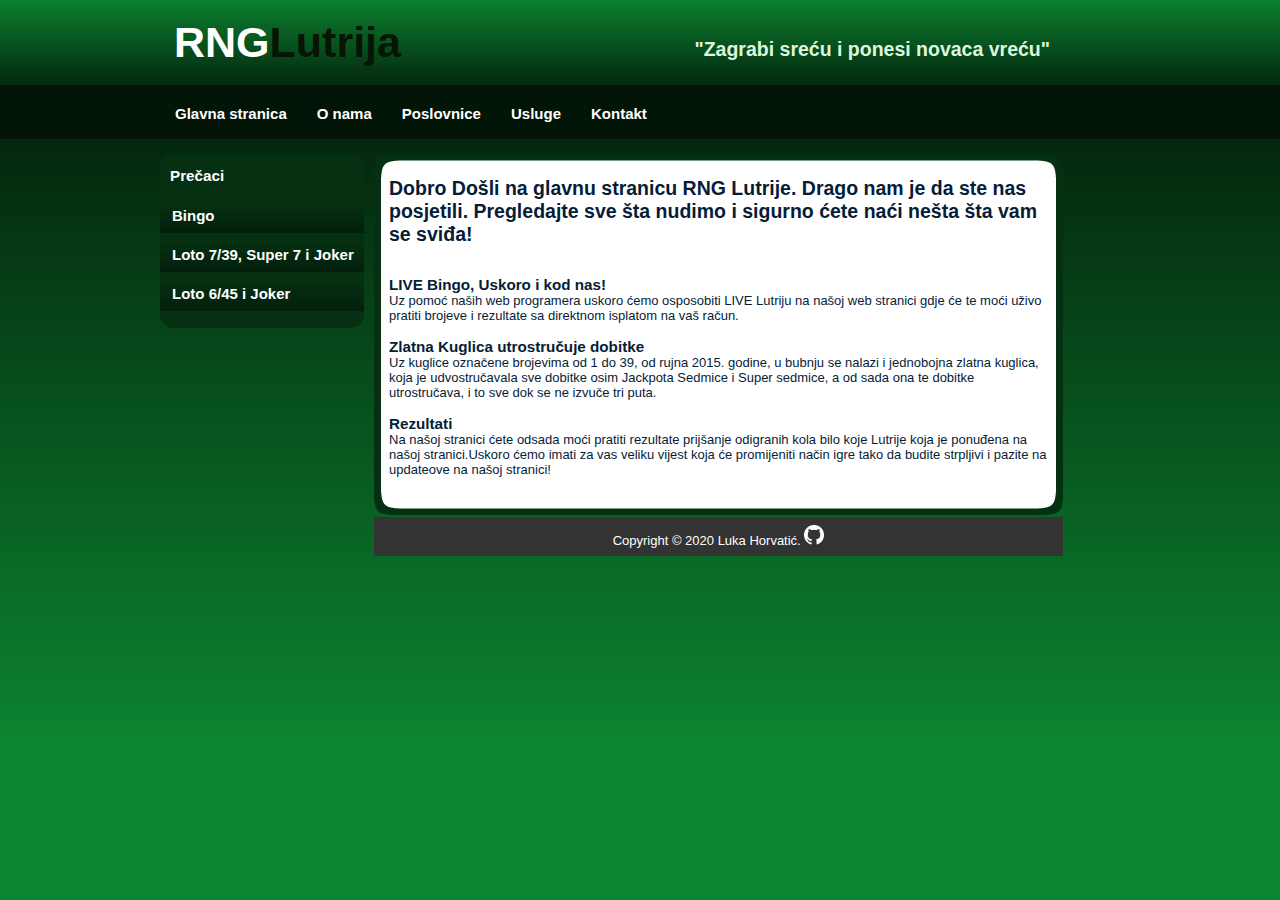
<file: Lut/index.html>
﻿
<html>
<head>
<meta http-equiv="Content-Type" content="text/html; charset=utf-8" />
<link rel="stylesheet" type="text/css" href="style.css" />
<title>RNG Lutrija</title>
</head>

<body>
<div id="container">
		<div id="header">
        	<h1>RNG<span class="off">Lutrija</span></h1>
            <h2>"Zagrabi sreću i ponesi novaca vreću"</h2>
        </div>   
        
        <div id="menu">
            <ul>
                <li class="menuitem"><a href="index.html">Glavna stranica</a></li>
                <li class="menuitem"><a href="O_nama.html">O nama</a></li>
                <li class="menuitem"><a href="Poslovnice.html">Poslovnice</a></li>
                <li class="menuitem"><a href="Usluge.html">Usluge</a></li>
                <li class="menuitem"><a href="kontakt.html">Kontakt</a></li>
            </ul>
        </div>
        
        <div id="leftmenu">

        <div id="leftmenu_top"></div>

				<div id="leftmenu_main">    
                
                <h3>Prečaci</h3>
                        
                <ul>
                    <li><a href="Bingo.html">Bingo</a></li>
                    <li><a href="Loto739.html">Loto 7/39, Super 7 i Joker</a></li>
                    <li><a href="Loto645.html">Loto 6/45 i Joker</a></li>
                </ul>
</div>
                
                
              <div id="leftmenu_bottom"></div>
        </div>
        
        
        
        
		<div id="content">
        
        
        <div id="content_top"></div>
        <div id="content_main">
        	<h2>Dobro Došli na glavnu stranicu RNG Lutrije. Drago nam je da ste nas posjetili. Pregledajte sve šta nudimo i sigurno ćete naći nešta šta vam se sviđa!</h2>
        	<p>&nbsp;</p>
           	<p>&nbsp;</p>
       	  <h3>LIVE Bingo, Uskoro i kod nas!</h3>
       	  <p> Uz pomoć naših web programera uskoro ćemo osposobiti LIVE Lutriju na našoj web stranici gdje će te moći uživo pratiti brojeve i rezultate sa direktnom isplatom na vaš račun.</p>
        	<p>&nbsp;</p>
<h3>Zlatna Kuglica utrostručuje dobitke</h3>
        	<p>Uz kuglice označene brojevima od 1 do 39, od rujna 2015. godine, u bubnju se nalazi i jednobojna zlatna kuglica, koja je udvostručavala sve dobitke osim Jackpota Sedmice i Super sedmice, a od sada ona te dobitke utrostručava, i to sve dok se ne izvuče tri puta.</p>
       	  <p>&nbsp;</p>
        	<h3>Rezultati</h3>
            <p> Na našoj stranici ćete odsada moći pratiti rezultate prijšanje odigranih kola bilo koje Lutrije koja je ponuđena na našoj stranici.Uskoro ćemo imati za vas veliku vijest koja će promijeniti način igre tako da budite strpljivi i pazite na updateove na našoj stranici!</p>
          <p></p>
<p>&nbsp;</p>
        </div>
        <div id="content_bottom"></div>
            
        <footer>
            <p>Copyright &copy; 2020 Luka Horvatić. <a href="https://github.com/"><img src="images/git.png" title="Github" alt="Github"></a></p>
        </footer>
      </div>
   </div>
</body>
</html>
</file>
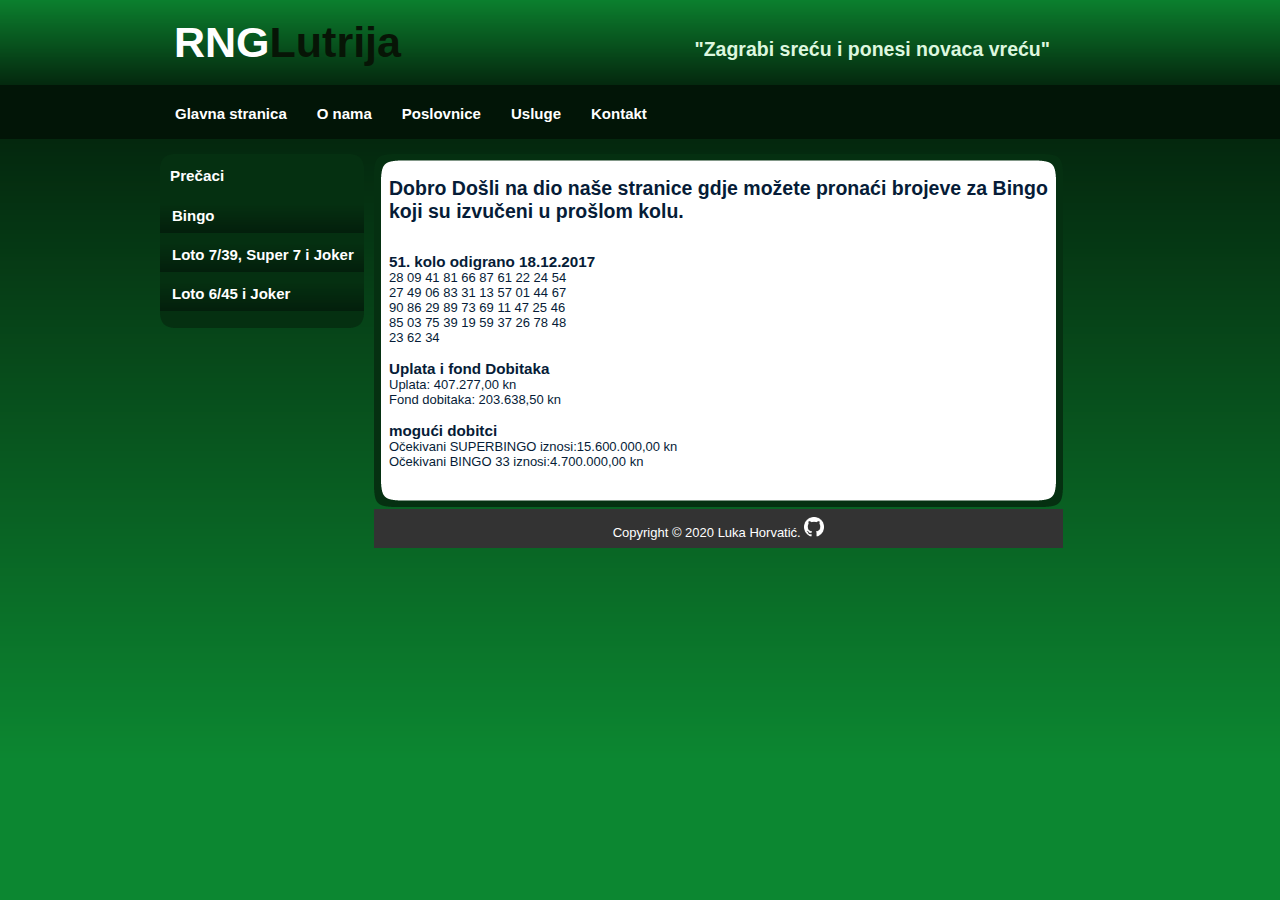
<file: Lut/Bingo.html>
﻿<html>
<head>
<meta http-equiv="Content-Type" content="text/html; charset=utf-8" />
<link rel="stylesheet" type="text/css" href="style.css" />
<title>RNG Lutrija</title>
</head>

<body>
<div id="container">
		<div id="header">
        	<h1>RNG<span class="off">Lutrija</span></h1>
            <h2>"Zagrabi sreću i ponesi novaca vreću"</h2>
        </div>   
        
        <div id="menu">
            <ul>
                <li class="menuitem"><a href="index.html">Glavna stranica</a></li>
                <li class="menuitem"><a href="O_nama.html">O nama</a></li>
                <li class="menuitem"><a href="Poslovnice.html">Poslovnice</a></li>
                <li class="menuitem"><a href="Usluge.html">Usluge</a></li>
                <li class="menuitem"><a href="kontakt.html">Kontakt</a></li>
            </ul>
        </div>
        
        <div id="leftmenu">

        <div id="leftmenu_top"></div>

				<div id="leftmenu_main">    
                
                <h3>Prečaci</h3>
                        
                <ul>
                    <li><a href="Bingo.html">Bingo</a></li>
                    <li><a href="Loto739.html">Loto 7/39, Super 7 i Joker</a></li>
                    <li><a href="Loto645.html">Loto 6/45 i Joker</a></li>
                </ul>
</div>
                
                
              <div id="leftmenu_bottom"></div>
        </div>
        
        
        
        
		<div id="content">
        
        
        <div id="content_top"></div>
        <div id="content_main">
        	<h2>Dobro Došli na dio naše stranice gdje možete pronaći brojeve za Bingo koji su izvučeni u prošlom kolu.</h2>
        	<p>&nbsp;</p>
           	<p>&nbsp;</p>
       	  <h3>51. kolo odigrano 18.12.2017</h3>
       	  <p> 28	09	41	81	66	87	61	22	24	54<br/>
              27	49	06	83	31	13	57	01	44	67<br/>
              90	86	29	89	73	69	11	47	25	46<br/>
              85	03	75	39	19	59	37	26	78	48<br/>
              23	62	34							</p>
        	<p>&nbsp;</p>
<h3>Uplata i fond Dobitaka</h3>
        	<p> Uplata: 407.277,00 kn <br/>Fond dobitaka: 203.638,50 kn</p>
       	  <p>&nbsp;</p>
        	<h3>mogući dobitci</h3>
            <p>Očekivani SUPERBINGO iznosi:15.600.000,00 kn<br/>Očekivani BINGO 33 iznosi:4.700.000,00 kn</p>
          <p></p>
<p>&nbsp;</p>
        </div>
        <div id="content_bottom"></div>
            
        <footer>
            <p>Copyright &copy; 2020 Luka Horvatić. <a href="https://github.com/"><img src="images/git.png" title="Github" alt="Github"></a></p>
        </footer>
      </div>
   </div>
</body>
</html>
</file>
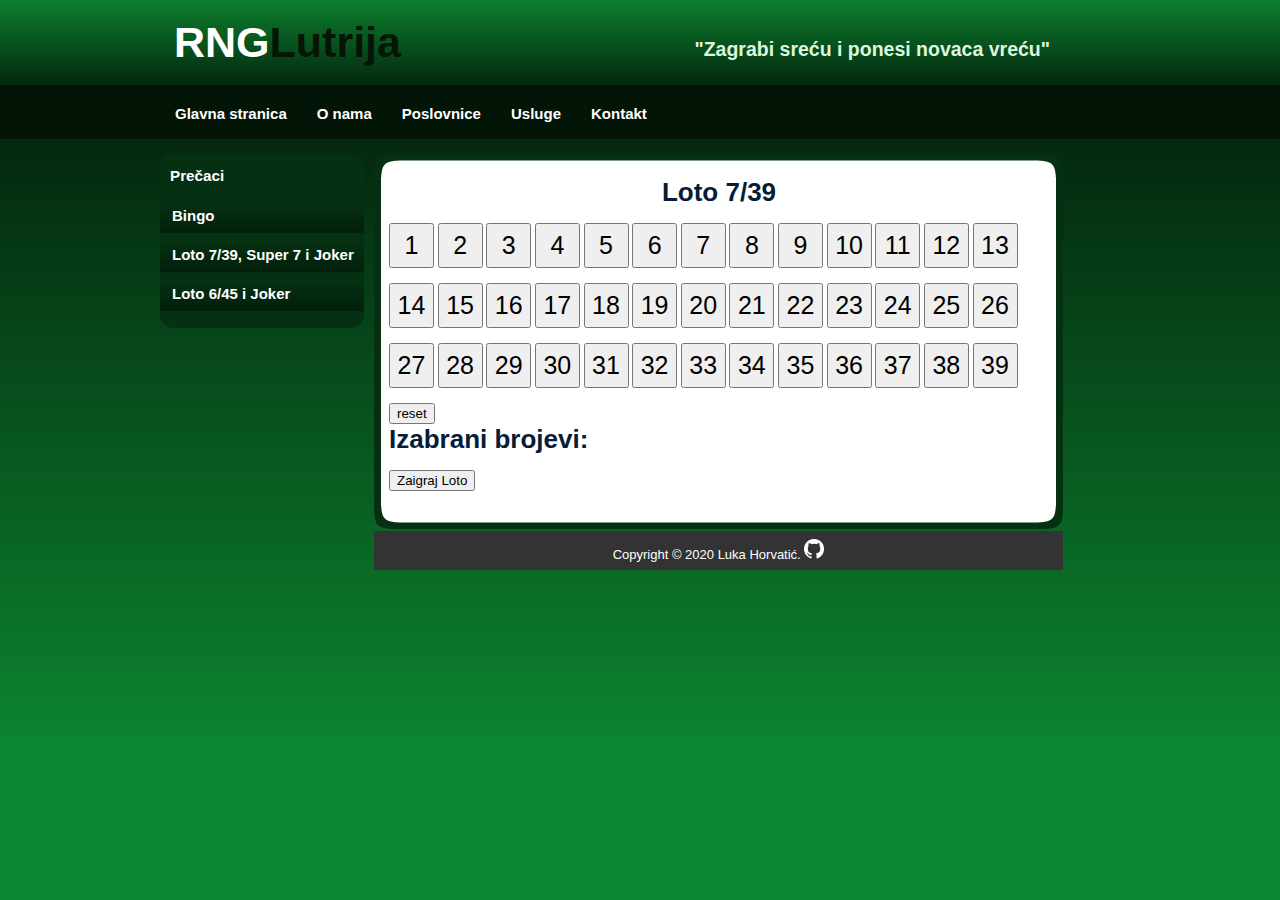
<file: Lut/IgrajLoto739.html>
﻿
<html>
<head>
<meta http-equiv="Content-Type" content="text/html; charset=utf-8" />
<link rel="stylesheet" type="text/css" href="style.css" />
<title>RNG Lutrija</title>

<script>
	var izabranoBrojeva=0;
	var brojevi = [];
	var dobitniBrojevi = [];
	var blokiraniGumbi = [];
	var zgoditak = 0;
	
	function izaberiBroj(num){
		
		
		if(izabranoBrojeva < 7){
			izabranoBrojeva++;
			document.getElementById("biraniBrojevi").innerHTML += " "+num;
			brojevi[izabranoBrojeva-1] = num;
			var btn = document.getElementById(num);
			brojevi[izabranoBrojeva-1] = num;
			blokiraniGumbi[izabranoBrojeva-1] = btn;
			btn.setAttribute("disabled", "true");
			
		}
		else{
		
			alert("Već je izabrano 7 brojeva!");
		}
		
	}
	
	function resetiraj(){
	
		document.getElementById("biraniBrojevi").innerHTML = "";
		document.getElementById("dobitni").innerHTML = "";
		document.getElementById("dobitniBrojevi").innerHTML = "";
		document.getElementById("pogođeni").innerHTML = "";
		document.getElementById("pogođeniBrojevi").innerHTML = "";
		document.getElementById("zgod").innerHTML = "";
		document.getElementById("zgoditak").innerHTML = "";
		for(var i = 0; i < 7; i++){
			blokiraniGumbi[i].removeAttribute("disabled");
		}
		izabranoBrojeva = 0;
		brojevi = [];
		dobitniBrojevi = [];
		zgoditak = 0;
		
	}
	
	function play(){
		if (dobitniBrojevi === undefined || dobitniBrojevi.length == 0){
			if(izabranoBrojeva == 7){
				document.getElementById("dobitni").innerHTML="Dobitni brojevi:";
				for(var i = 0; i < 7; i++){
				
					var x = Math.floor((Math.random() * 39) + 1);
					for(var j = 0; j < dobitniBrojevi.length; j++){
						if(x == j)
							var x = Math.floor((Math.random() * 39) + 1);
					}
					dobitniBrojevi[i] = x;
				
					document.getElementById("dobitniBrojevi").innerHTML += x + " ";
				}
			
				document.getElementById("pogođeniBrojevi").innerHTML = "Pogođeni brojevi:";
			
				for(var i = 0; i < 7; i++){
				
					for(var j = 0; j < 7; j++){
					
						if(brojevi[i] == dobitniBrojevi[j]){
							document.getElementById("pogođeni").innerHTML += " " + brojevi[i];
							zgoditak++;
						}
					}
				}
				
				document.getElementById("zgod").innerHTML = "Zgoditak:";
				document.getElementById("zgoditak").innerHTML = zgoditak+"/7";				
			
			}
			else{
			
				alert("Niste izabrali 7 brojeva!");
			}
		}
		else{
			
			alert("Resetiraj prvo!");
		}
	}

</script>

</head>

<body>
<div id="container">
		<div id="header">
        	<h1>RNG<span class="off">Lutrija</span></h1>
            <h2>"Zagrabi sreću i ponesi novaca vreću"</h2>
        </div>   
        
        <div id="menu">
			<ul>
				<li class="menuitem"><a href="index.html">Glavna stranica</a></li>
				<li class="menuitem"><a href="O_nama.html">O nama</a></li>
				<li class="menuitem"><a href="Poslovnice.html">Poslovnice</a></li>
				<li class="menuitem"><a href="Usluge.html">Usluge</a></li>
				<li class="menuitem"><a href="kontakt.html">Kontakt</a></li>
			</ul>
        </div>
        
        <div id="leftmenu">

        <div id="leftmenu_top"></div>

				<div id="leftmenu_main">    
                
                <h3>Prečaci</h3>
                        
                <ul>
                    <li><a href="Bingo.html">Bingo</a></li>
                    <li><a href="Loto739.html">Loto 7/39, Super 7 i Joker</a></li>
                    <li><a href="Loto645.html">Loto 6/45 i Joker</a></li>
                </ul>
</div>
                
                
              <div id="leftmenu_bottom"></div>
        </div>
        
        
        
        
		<div id="content">
        
        
        <div id="content_top"></div>
        <div id="content_main">
        	
			<h1 style="text-align:center;"> Loto 7/39 </h1>
			<br/>
			<script>
	
				for(var i = 1; i <= 39; i++){
					var btn = document.createElement("BUTTON");
					btn.setAttribute("class", "num");
					btn.setAttribute("id", ""+i)
					btn.setAttribute("onclick", "izaberiBroj(this.id)")
					var t = document.createTextNode(""+i);
					btn.appendChild(t);
					document.getElementById("content_main").appendChild(btn);
					document.getElementById("content_main").innerHTML += "\t";
					if(i==13 || i==26){
						document.getElementById("content_main").innerHTML += "<br/><br/>";
					}
				}
		

			</script>
			<br/>
			<br/>
			<button id="reset" onclick="resetiraj()">reset</button>
			<br/>
			<h1>Izabrani brojevi:</h1>
			<h2 style="text-align:center;font-Weight:bold;" id="biraniBrojevi"></h2>
			<br/>
			<button id="play" onclick="play()">Zaigraj Loto</button>
			<br/>
			<h1 id="dobitni"></h1>
			<h2 style="text-align:center;font-Weight:bold;" id="dobitniBrojevi"></h2>
			<br/>
			<h1 id="pogođeniBrojevi"></h1>
			<h2 style="text-align:center;font-Weight:bold;" id="pogođeni"></h2>
			<h1 id="zgod"></h1>
			<h2 style="text-align:center;font-Weight:bold;" id="zgoditak"></h2>
        </div>
        <div id="content_bottom"></div>
            
        <footer>
            <p>Copyright &copy; 2020 Luka Horvatić. <a href="https://github.com/"><img src="images/git.png" title="Github" alt="Github"></a></p>
        </footer>
      </div>
   </div>
</body>
</html>
</file>
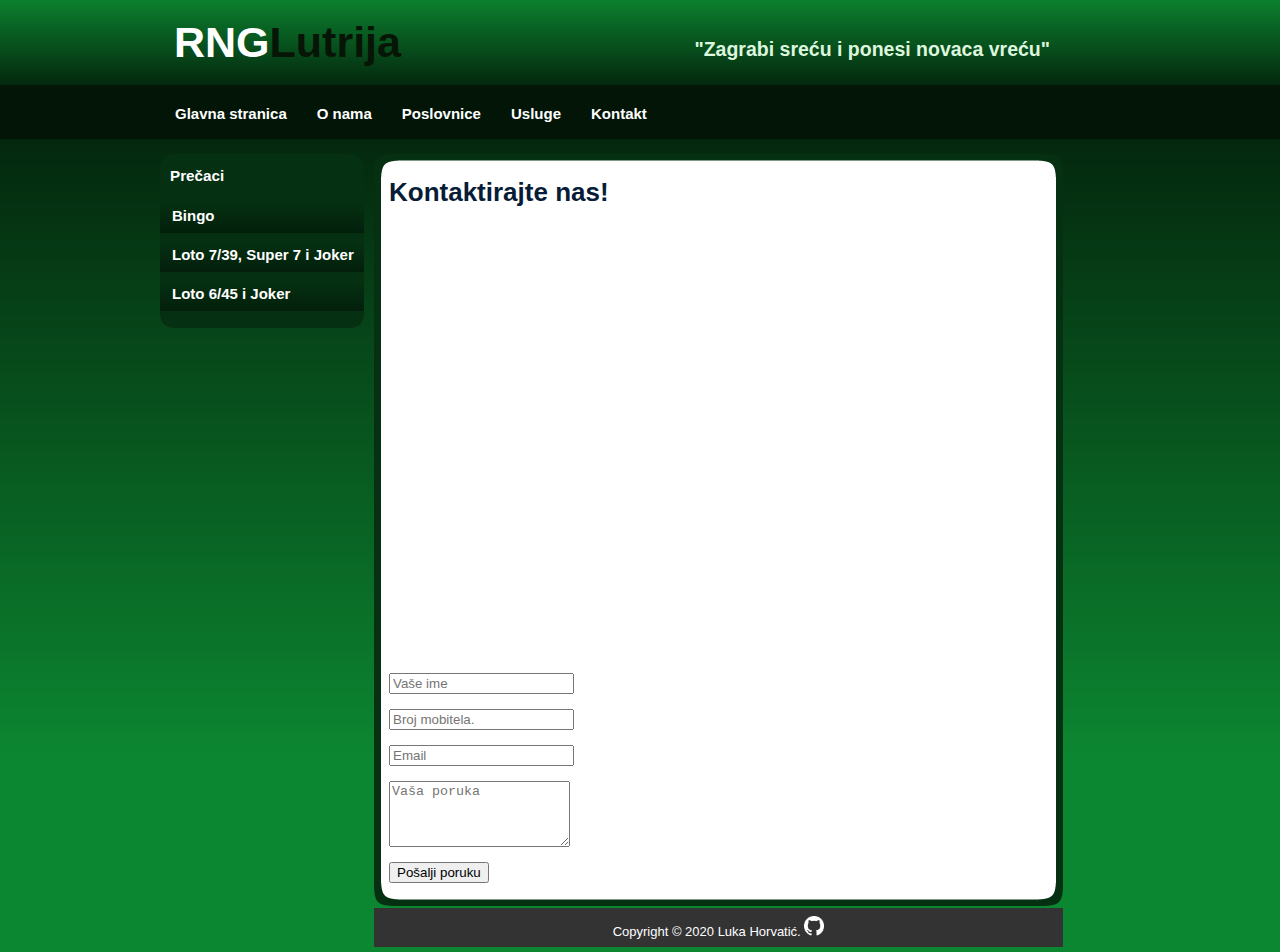
<file: Lut/kontakt.html>
﻿<html>
<head>
    <meta http-equiv="Content-Type" content="text/html; charset=utf-8" />
    <link rel="stylesheet" type="text/css" href="style.css" />
    <title>RNG Lutrija</title>
</head>

<body>
    <div id="container">
        <div id="header">
            <h1>RNG<span class="off">Lutrija</span></h1>
            <h2>"Zagrabi sreću i ponesi novaca vreću"</h2>
        </div>

        <div id="menu">
            <ul>
                <li class="menuitem"><a href="index.html">Glavna stranica</a></li>
                <li class="menuitem"><a href="O_nama.html">O nama</a></li>
                <li class="menuitem"><a href="Poslovnice.html">Poslovnice</a></li>
                <li class="menuitem"><a href="Usluge.html">Usluge</a></li>
                <li class="menuitem"><a href="kontakt.html">Kontakt</a></li>
            </ul>
        </div>

        <div id="leftmenu">

            <div id="leftmenu_top"></div>

            <div id="leftmenu_main">

                <h3>Prečaci</h3>

                <ul>
                    <li><a href="Bingo.html">Bingo</a></li>
                    <li><a href="Loto739.html">Loto 7/39, Super 7 i Joker</a></li>
                    <li><a href="Loto645.html">Loto 6/45 i Joker</a></li>
                </ul>
            </div>


            <div id="leftmenu_bottom"></div>
        </div>




        <div id="content">


            <div id="content_top"></div>
            <div id="content_main">
                <h1>Kontaktirajte nas!</h1>
                <iframe src="https://www.google.com/maps/embed?pb=!1m18!1m12!1m3!1d178332.23763495052!2d16.026502069646796!3d45.702184815369186!2m3!1f0!2f0!3f0!3m2!1i1024!2i768!4f13.1!3m3!1m2!1s0x4765d5ecd226f881%3A0x7594794617cbc1e!2sHrvatska%20lutrija!5e0!3m2!1shr!2shr!4v1611148705440!5m2!1shr!2shr" width="600" height="450" frameborder="0" style="border:0;" allowfullscreen="" aria-hidden="false" tabindex="0"></iframe><br /><br />
                <div>
                    <input type="text" placeholder="Vaše ime" />
                </div><br />
                <div>
                    <input type="number" placeholder="Broj mobitela." />
                </div><br />
                <div>
                    <input type="email" placeholder="Email" />
                </div><br />
                <div>
                    <textarea class="form-control" rows="4" placeholder="Vaša poruka"></textarea>
                </div><br />
                <div>
                    <button type="submit">Pošalji poruku</button>
                </div>
            </div>
            <div id="content_bottom"></div>
            <footer>
                <p>Copyright &copy; 2020 Luka Horvatić. <a href="https://github.com/"><img src="images/git.png" title="Github" alt="Github"></a></p>
            </footer>
        </div>
    </div>
</body>
</html>
</file>
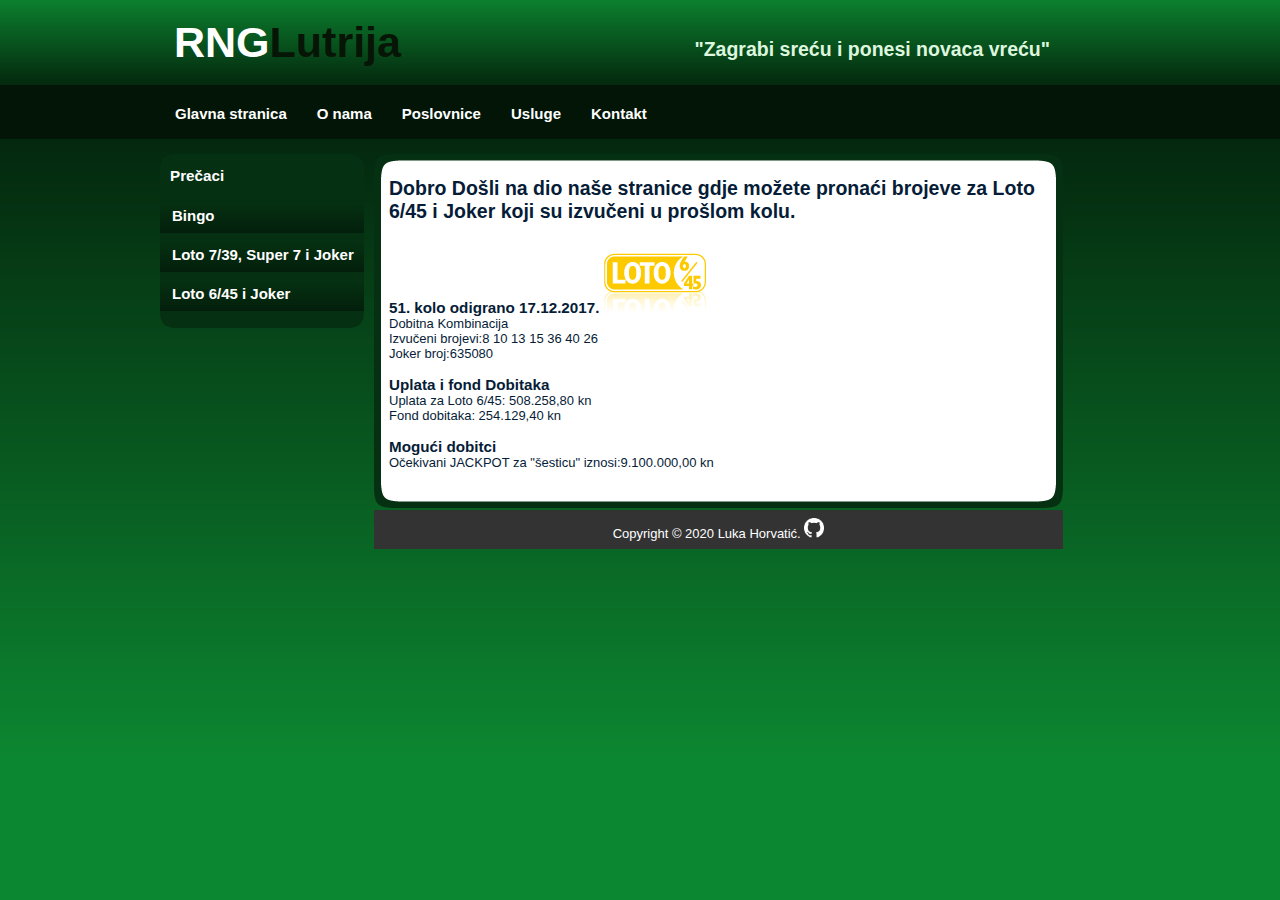
<file: Lut/Loto645.html>
﻿<html>
<head>
<meta http-equiv="Content-Type" content="text/html; charset=utf-8" />
<link rel="stylesheet" type="text/css" href="style.css" />
<title>RNG Lutrija</title>
</head>

<body>
<div id="container">
		<div id="header">
        	<h1>RNG<span class="off">Lutrija</span></h1>
            <h2>"Zagrabi sreću i ponesi novaca vreću"</h2>
        </div>   
        
        <div id="menu">
            <ul>
                <li class="menuitem"><a href="index.html">Glavna stranica</a></li>
                <li class="menuitem"><a href="O_nama.html">O nama</a></li>
                <li class="menuitem"><a href="Poslovnice.html">Poslovnice</a></li>
                <li class="menuitem"><a href="Usluge.html">Usluge</a></li>
                <li class="menuitem"><a href="kontakt.html">Kontakt</a></li>
            </ul>
        </div>
        
        <div id="leftmenu">

        <div id="leftmenu_top"></div>

				<div id="leftmenu_main">    
                
                <h3>Prečaci</h3>
                        
                <ul>
                    <li><a href="Bingo.html">Bingo</a></li>
                    <li><a href="Loto739.html">Loto 7/39, Super 7 i Joker</a></li>
                    <li><a href="Loto645.html">Loto 6/45 i Joker</a></li>
                </ul>
</div>
                
                
              <div id="leftmenu_bottom"></div>
        </div>
        
        
        
        
		<div id="content">
        
        
        <div id="content_top"></div>
        <div id="content_main">
        	<h2>Dobro Došli na dio naše stranice gdje možete pronaći brojeve za Loto 6/45 i Joker koji su izvučeni u prošlom kolu.</h2>
        	<p>&nbsp;</p>
           	<p>&nbsp;</p>
       	  <h3>51. kolo odigrano 17.12.2017. <a href="loto6.gif" target="_blank"><img src="loto6.gif" alt="645"></a></h3>
       	  <p>Dobitna Kombinacija<br/>
		     Izvučeni brojevi:8 10 13 15 36 40 26<br/>
			 Joker broj:635080</p>
        	<p>&nbsp;</p>
<h3>Uplata i fond Dobitaka</h3>
        	<p> Uplata za Loto 6/45: 508.258,80 kn<br/>Fond dobitaka: 254.129,40 kn</p>
       	  <p>&nbsp;</p>
        	<h3>Mogući dobitci</h3>
            <p>Očekivani JACKPOT za "šesticu" iznosi:9.100.000,00 kn</p>
          <p></p>
<p>&nbsp;</p>
        </div>
        <div id="content_bottom"></div>
            
        <footer>
            <p>Copyright &copy; 2020 Luka Horvatić. <a href="https://github.com/"><img src="images/git.png" title="Github" alt="Github"></a></p>
        </footer>
      </div>
   </div>
</body>
</html>
</file>
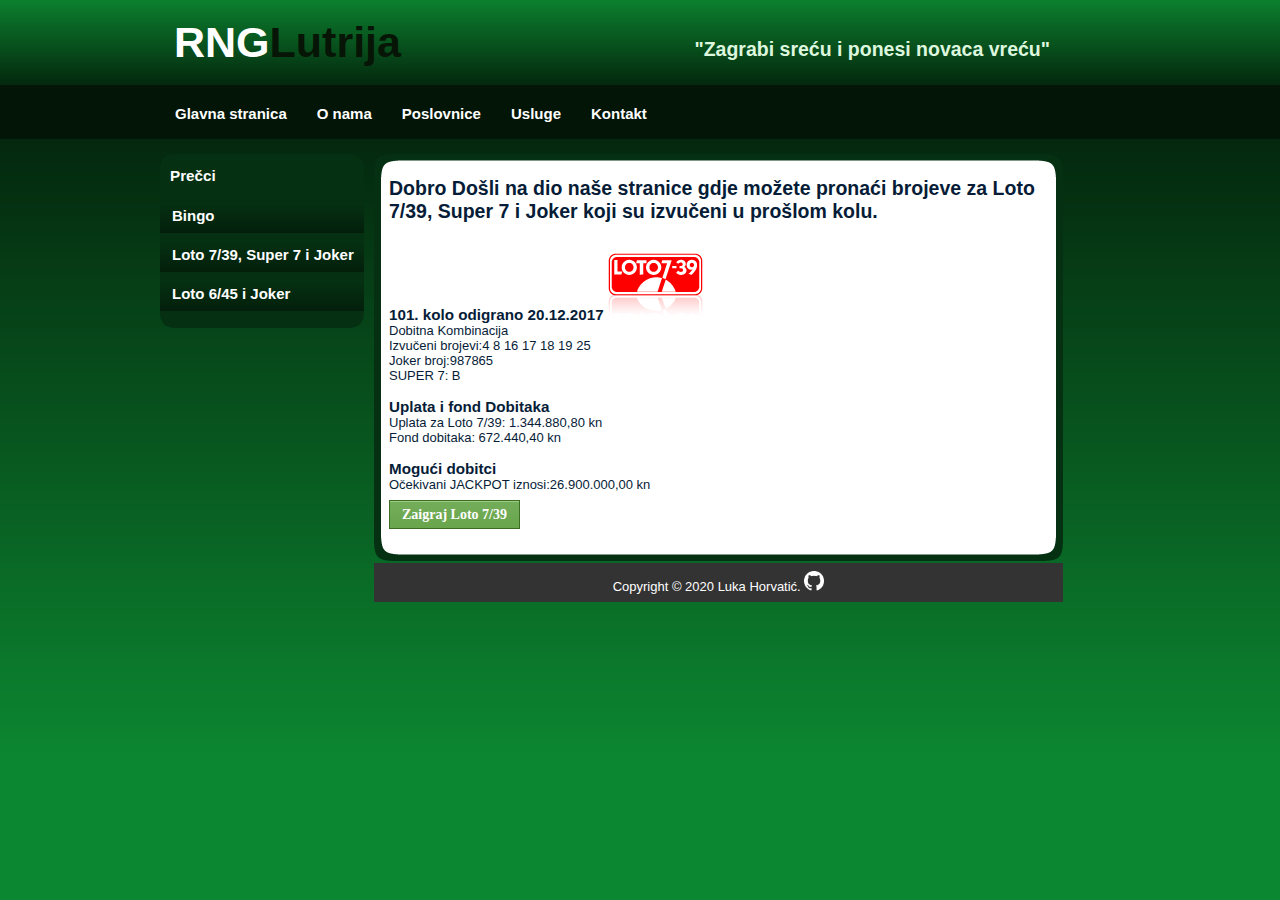
<file: Lut/Loto739.html>
﻿<html>
<head>
<meta http-equiv="Content-Type" content="text/html; charset=utf-8" />
<link rel="stylesheet" type="text/css" href="style.css" />
<title>RNG Lutrija</title>
</head>

<body>
<div id="container">
		<div id="header">
        	<h1>RNG<span class="off">Lutrija</span></h1>
            <h2>"Zagrabi sreću i ponesi novaca vreću"</h2>
        </div>   
        
        <div id="menu">
            <ul>
                <li class="menuitem"><a href="index.html">Glavna stranica</a></li>
                <li class="menuitem"><a href="O_nama.html">O nama</a></li>
                <li class="menuitem"><a href="Poslovnice.html">Poslovnice</a></li>
                <li class="menuitem"><a href="Usluge.html">Usluge</a></li>
                <li class="menuitem"><a href="kontakt.html">Kontakt</a></li>
            </ul>
        </div>
        
        <div id="leftmenu">

        <div id="leftmenu_top"></div>

				<div id="leftmenu_main">    
                
                <h3>Prečci</h3>
                        
                <ul>
                    <li><a href="Bingo.html">Bingo</a></li>
                    <li><a href="Loto739.html">Loto 7/39, Super 7 i Joker</a></li>
                    <li><a href="Loto645.html">Loto 6/45 i Joker</a></li>
                </ul>
</div>
                
                
              <div id="leftmenu_bottom"></div>
        </div>
        
        
        
        
        <div id="content">


            <div id="content_top"></div>
            <div id="content_main">
                <h2>Dobro Došli na dio naše stranice gdje možete pronaći brojeve za Loto 7/39, Super 7 i Joker koji su izvučeni u prošlom kolu.</h2>
                <p>&nbsp;</p>
                <p>&nbsp;</p>
                <h3>101. kolo odigrano 20.12.2017 <a href="loto7.gif" target="_blank"><img src="loto7.gif" alt="739"></a></h3>
                <p>
                    Dobitna Kombinacija<br />
                    Izvučeni brojevi:4 8 16 17 18 19 25<br />
                    Joker broj:987865<br />
                    SUPER 7: B
                </p>
                <p>&nbsp;</p>
                <h3>Uplata i fond Dobitaka</h3>
                <p> Uplata za Loto 7/39: 1.344.880,80 kn<br />Fond dobitaka: 672.440,40 kn</p>
                <p>&nbsp;</p>
                <h3>Mogući dobitci</h3>
                <p>Očekivani JACKPOT iznosi:26.900.000,00 kn</p>
                <br />
                <a href="IgrajLoto739.html" class="myButton">Zaigraj Loto 7/39</a>
                <p></p>
                <p>&nbsp;</p>
            </div>
            <div id="content_bottom"></div>

            <footer>
                <p>Copyright &copy; 2020 Luka Horvatić. <a href="https://github.com/"><img src="images/git.png" title="Github" alt="Github"></a></p>
            </footer>
        </div>
   </div>
</body>
</html>
</file>
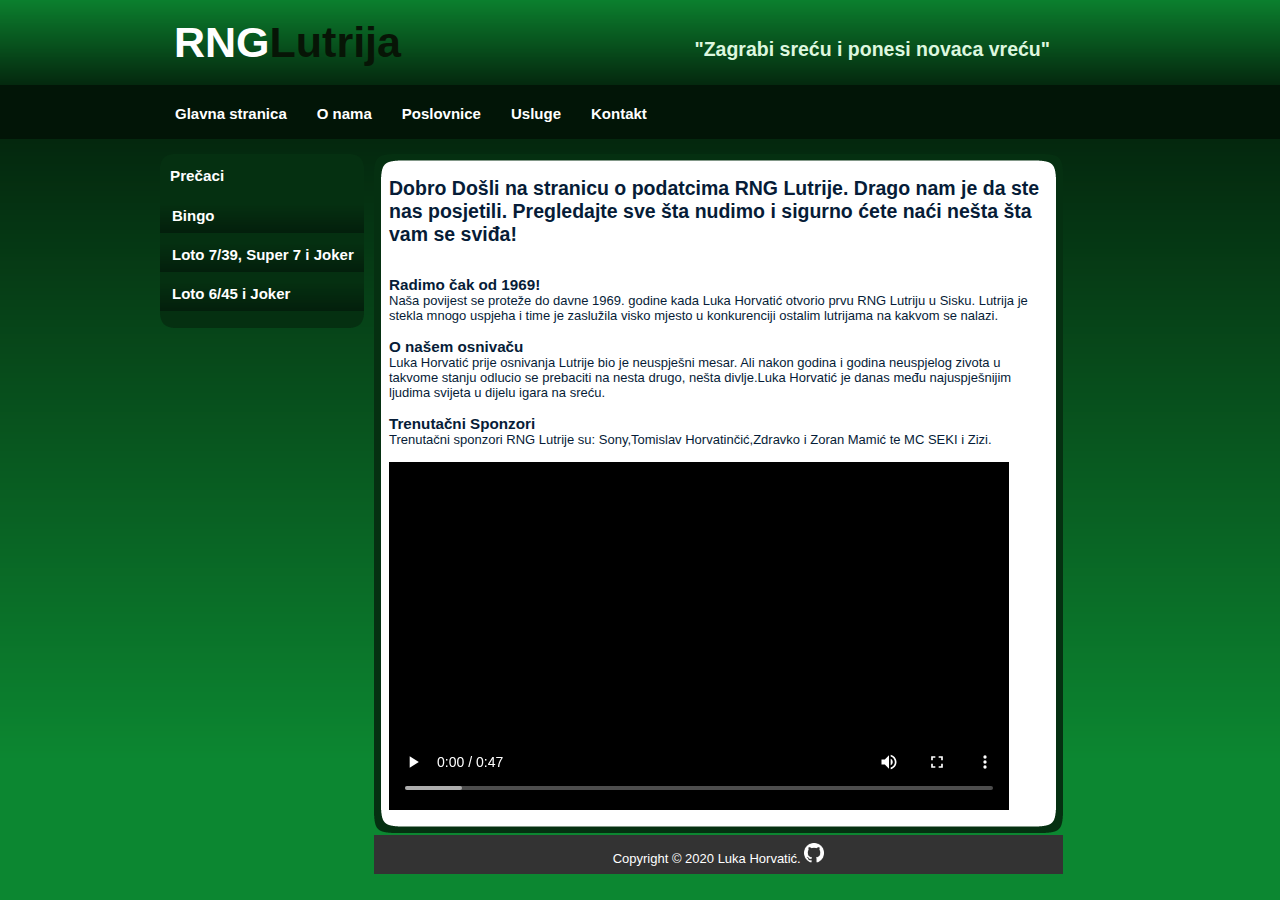
<file: Lut/O_nama.html>
﻿<html>
<head>
<meta http-equiv="Content-Type" content="text/html; charset=utf-8" />
<link rel="stylesheet" type="text/css" href="style.css" />
<title>RNG Lutrija</title>
</head>

<body>
<div id="container">
		<div id="header">
        	<h1>RNG<span class="off">Lutrija</span></h1>
            <h2>"Zagrabi sreću i ponesi novaca vreću"</h2>
        </div>   
        
        <div id="menu">
            <ul>
                <li class="menuitem"><a href="index.html">Glavna stranica</a></li>
                <li class="menuitem"><a href="O_nama.html">O nama</a></li>
                <li class="menuitem"><a href="Poslovnice.html">Poslovnice</a></li>
                <li class="menuitem"><a href="Usluge.html">Usluge</a></li>
                <li class="menuitem"><a href="kontakt.html">Kontakt</a></li>
            </ul>
        </div>
        
        <div id="leftmenu">

        <div id="leftmenu_top"></div>

				<div id="leftmenu_main">    
                
                <h3>Prečaci</h3>
                        
                <ul>
                    <li><a href="Bingo.html">Bingo</a></li>
                    <li><a href="Loto739.html">Loto 7/39, Super 7 i Joker</a></li>
                    <li><a href="Loto645.html">Loto 6/45 i Joker</a></li>
                </ul>
</div>
                
                
              <div id="leftmenu_bottom"></div>
        </div>
        
        
        
        
		<div id="content">
        
        
        <div id="content_top"></div>
        <div id="content_main">
        	<h2>Dobro Došli na stranicu o podatcima RNG Lutrije. Drago nam je da ste nas posjetili. Pregledajte sve šta nudimo i sigurno ćete naći nešta šta vam se sviđa!</h2>
        	<p>&nbsp;</p>
           	<p>&nbsp;</p>
       	  <h3>Radimo čak od 1969!</h3>
       	  <p> Naša povijest se proteže do davne 1969. godine kada Luka Horvatić otvorio prvu RNG Lutriju u Sisku. Lutrija je stekla mnogo uspjeha i time je zaslužila visko mjesto u konkurenciji ostalim lutrijama na kakvom se nalazi.</p>
        	<p>&nbsp;</p>
<h3>O našem osnivaču</h3>
        	<p>Luka Horvatić prije osnivanja Lutrije bio je neuspješni mesar. Ali nakon godina i godina neuspjelog zivota u takvome stanju odlucio se prebaciti na nesta drugo, nešta divlje.Luka Horvatić je danas među najuspješnijim ljudima svijeta u dijelu igara na sreću.</p>
       	  <p>&nbsp;</p>
        	<h3>Trenutačni Sponzori</h3>
            <p>Trenutačni sponzori RNG Lutrije su: Sony,Tomislav Horvatinčić,Zdravko i Zoran Mamić te MC SEKI i Zizi.</p>
          <p></p>
<p>&nbsp;</p>
            <video controls>
                <source src="video.mp4" type="video/mp4" />
            </video>
        </div>
        <div id="content_bottom"></div>
            
        <footer>
            <p>Copyright &copy; 2020 Luka Horvatić. <a href="https://github.com/"><img src="images/git.png" title="Github" alt="Github"></a></p>
        </footer>
      </div>
   </div>
</body>
</html>
</file>
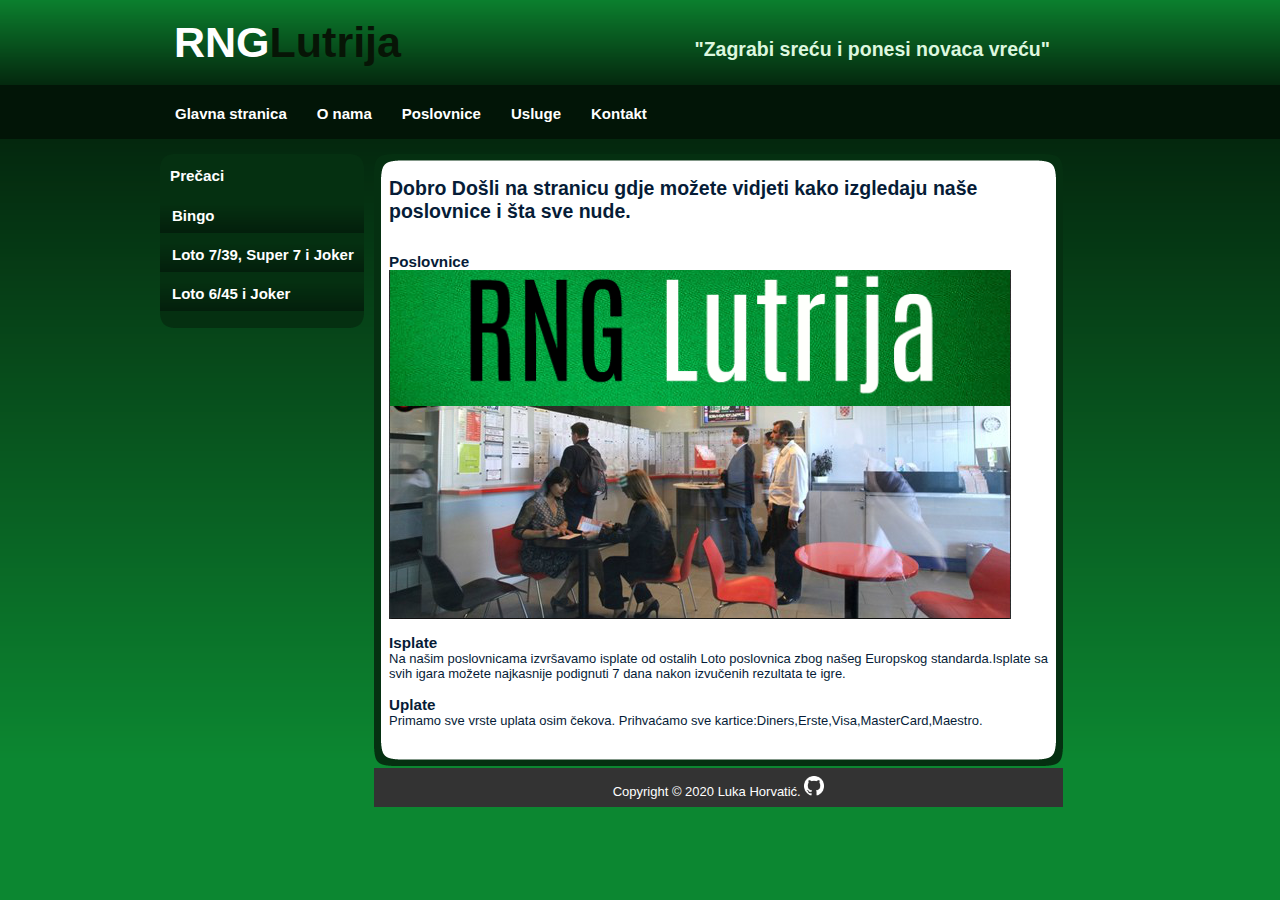
<file: Lut/Poslovnice.html>
﻿<html>
<head>
<meta http-equiv="Content-Type" content="text/html; charset=utf-8" />
<link rel="stylesheet" type="text/css" href="style.css" />
<title>RNG Lutrija</title>
</head>

<body>
<div id="container">
		<div id="header">
        	<h1>RNG<span class="off">Lutrija</span></h1>
            <h2>"Zagrabi sreću i ponesi novaca vreću"</h2>
        </div>   
        
        <div id="menu">
            <ul>
                <li class="menuitem"><a href="index.html">Glavna stranica</a></li>
                <li class="menuitem"><a href="O_nama.html">O nama</a></li>
                <li class="menuitem"><a href="Poslovnice.html">Poslovnice</a></li>
                <li class="menuitem"><a href="Usluge.html">Usluge</a></li>
                <li class="menuitem"><a href="kontakt.html">Kontakt</a></li>
            </ul>
        </div>
        
        <div id="leftmenu">

        <div id="leftmenu_top"></div>

				<div id="leftmenu_main">    
                
                <h3>Prečaci</h3>
                        
                <ul>
                    <li><a href="Bingo.html">Bingo</a></li>
                    <li><a href="Loto739.html">Loto 7/39, Super 7 i Joker</a></li>
                    <li><a href="Loto645.html">Loto 6/45 i Joker</a></li>
                </ul>
</div>
                
                
              <div id="leftmenu_bottom"></div>
        </div>
        
        
        
        
		<div id="content">
        
        
        <div id="content_top"></div>
        <div id="content_main">
        	<h2>Dobro Došli na stranicu gdje možete vidjeti kako izgledaju naše poslovnice i šta sve nude.</h2>
        	<p>&nbsp;</p>
           	<p>&nbsp;</p>
       	  <h3>Poslovnice</h3>
              <a href="ikona.png" target="_blank"><img src="ikona.png" alt="ikona"></a>
        	<p>&nbsp;</p>
<h3>Isplate</h3>
        	<p>Na našim poslovnicama izvršavamo isplate od ostalih Loto poslovnica zbog našeg Europskog standarda.Isplate sa svih igara možete najkasnije podignuti 7 dana nakon izvučenih rezultata te igre.</p>
       	  <p>&nbsp;</p>
        	<h3>Uplate</h3>
            <p> Primamo sve vrste uplata osim čekova. Prihvaćamo sve kartice:Diners,Erste,Visa,MasterCard,Maestro.</p>
          <p></p>
<p>&nbsp;</p>
        </div>
        <div id="content_bottom"></div>
            
        <footer>
            <p>Copyright &copy; 2020 Luka Horvatić. <a href="https://github.com/"><img src="images/git.png" title="Github" alt="Github"></a></p>
        </footer>
      </div>
   </div>
</body>
</html>
</file>
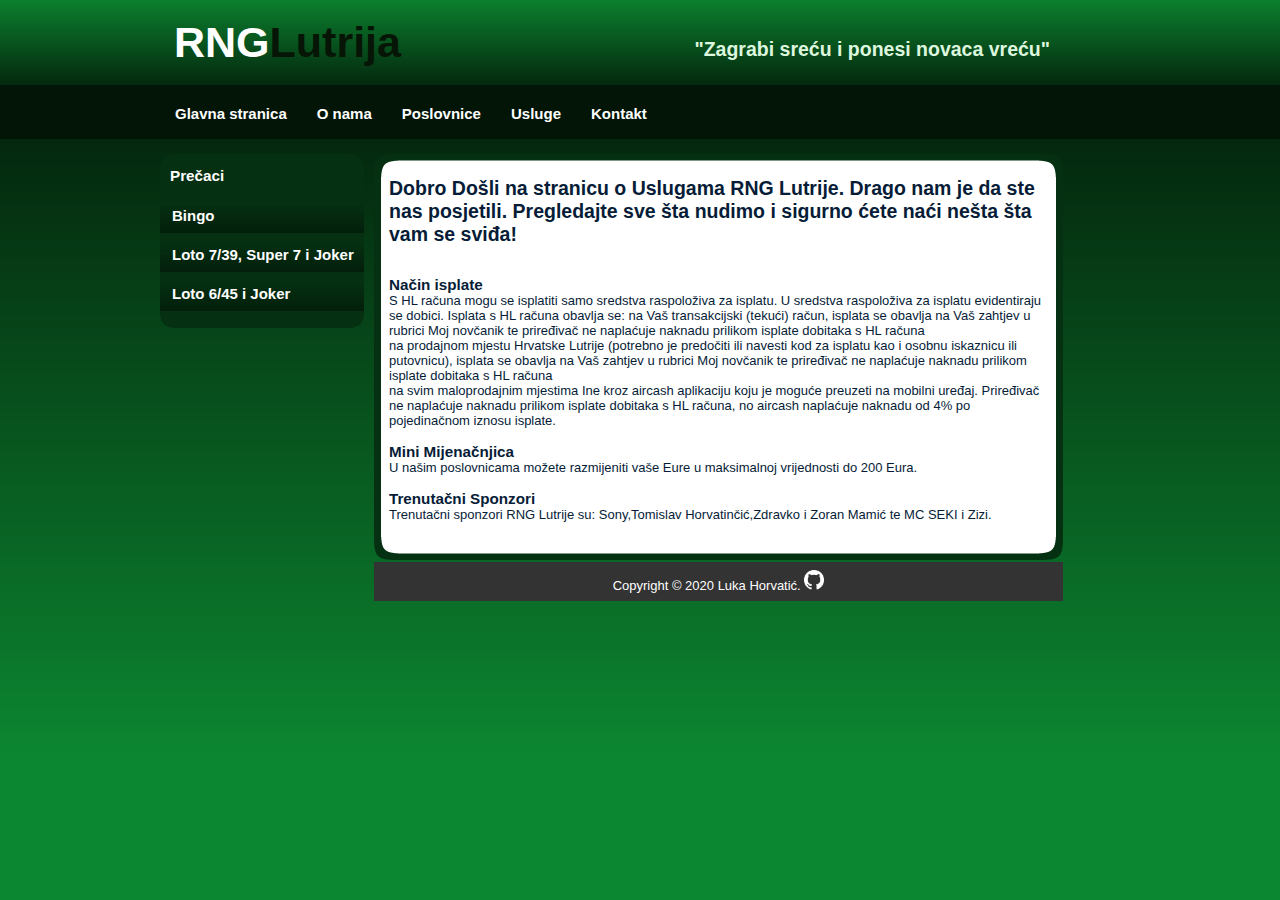
<file: Lut/Usluge.html>
﻿<html>
<head>
<meta http-equiv="Content-Type" content="text/html; charset=utf-8" />
<link rel="stylesheet" type="text/css" href="style.css" />
<title>RNG Lutrija</title>
</head>

<body>
<div id="container">
		<div id="header">
        	<h1>RNG<span class="off">Lutrija</span></h1>
            <h2>"Zagrabi sreću i ponesi novaca vreću"</h2>
        </div>   
        
        <div id="menu">
            <ul>
                <li class="menuitem"><a href="index.html">Glavna stranica</a></li>
                <li class="menuitem"><a href="O_nama.html">O nama</a></li>
                <li class="menuitem"><a href="Poslovnice.html">Poslovnice</a></li>
                <li class="menuitem"><a href="Usluge.html">Usluge</a></li>
                <li class="menuitem"><a href="kontakt.html">Kontakt</a></li>
            </ul>
        </div>
        
        <div id="leftmenu">

        <div id="leftmenu_top"></div>

				<div id="leftmenu_main">    
                
                <h3>Prečaci</h3>
                        
                <ul>
                    <li><a href="Bingo.html">Bingo</a></li>
                    <li><a href="Loto739.html">Loto 7/39, Super 7 i Joker</a></li>
                    <li><a href="Loto645.html">Loto 6/45 i Joker</a></li>
                </ul>
</div>
                
                
              <div id="leftmenu_bottom"></div>
        </div>
        
			
        
        
		<div id="content">
        
        
        <div id="content_top"></div>
        <div id="content_main">
        	<h2>Dobro Došli na stranicu o Uslugama RNG Lutrije. Drago nam je da ste nas posjetili. Pregledajte sve šta nudimo i sigurno ćete naći nešta šta vam se sviđa!</h2>
        	<p>&nbsp;</p>
           	<p>&nbsp;</p>
       	  <h3>Način isplate</h3>
       	  <p> S HL računa mogu se isplatiti samo sredstva raspoloživa za isplatu. U sredstva raspoloživa za isplatu evidentiraju se dobici. 
			Isplata s HL računa obavlja se:
			na Vaš transakcijski (tekući) račun, isplata se obavlja na Vaš zahtjev u rubrici Moj novčanik te priređivač ne naplaćuje naknadu prilikom isplate dobitaka s HL računa<br/>
			na prodajnom mjestu Hrvatske Lutrije (potrebno je predočiti ili navesti kod za isplatu kao i osobnu iskaznicu ili putovnicu), isplata se obavlja na Vaš zahtjev u rubrici Moj novčanik te priređivač ne naplaćuje naknadu prilikom isplate dobitaka s HL računa<br/>
			na svim maloprodajnim mjestima Ine kroz aircash aplikaciju koju je moguće preuzeti na mobilni uređaj. Priređivač ne naplaćuje naknadu prilikom isplate dobitaka s HL računa, no aircash naplaćuje naknadu od 4% po pojedinačnom iznosu isplate. </p>
        	<p>&nbsp;</p>
<h3>Mini Mijenačnjica</h3>
        	<p>U našim poslovnicama možete razmijeniti vaše Eure u maksimalnoj vrijednosti do 200 Eura.</p>
       	  <p>&nbsp;</p>
        	<h3>Trenutačni Sponzori</h3>
            <p>Trenutačni sponzori RNG Lutrije su: Sony,Tomislav Horvatinčić,Zdravko i Zoran Mamić te MC SEKI i Zizi.</p>
          <p></p>
<p>&nbsp;</p>
        </div>
        <div id="content_bottom"></div>
            
        <footer>
            <p>Copyright &copy; 2020 Luka Horvatić. <a href="https://github.com/"><img src="images/git.png" title="Github" alt="Github"></a></p>
        </footer>
      </div>
   </div>
</body>
</html>
</file>
<file: Lut/style.css>
.myButton {

	box-shadow:inset 0px 1px 0px 0px #9acc85;
	background:-webkit-gradient(linear, left top, left bottom, color-stop(0.05, #74ad5a), color-stop(1, #68a54b));
	background:-moz-linear-gradient(top, #74ad5a 5%, #68a54b 100%);
	background-color:#74ad5a;
	border:1px solid #3b6e22;
	cursor:pointer;
	color:#ffffff;
	font-family:Verdana;
	font-size:14px;
	font-weight:bold;
	padding:6px 12px;
	text-decoration:none;
}
.myButton:hover {
	background:-webkit-gradient(linear, left top, left bottom, color-stop(0.05, #68a54b), color-stop(1, #74ad5a));
	background:-moz-linear-gradient(top, #68a54b 5%, #74ad5a 100%);
	background-color:#68a54b;
}
.myButton:active {
	position:relative;
	top:1px;
}

.num{
	width:45px;
	height:45px;
	text-align:center;
	font-size:25px;
}        



body {
	margin: 0;
	padding: 0;
	text-align: left;
	font: 12px Arial, Helvetica, sans-serif;
	font-size: 13px;
	color: #061C37;
	background: #0C8731;
	background-image:url(images/background.png);
	background-repeat:repeat-x;
}
*
{
  margin: 0 auto 0 auto;
 text-align:left;}

#container
{
  display: block; 
  height:auto;
  position: relative; 
  width: 960px;
}


#header
{
height:85px;
width:960px;	
}

#header h1
{
	position:absolute;
text-align:left;
color:#FFFFFF;
font-size:43px;
color:#FFF;	
left:14px;
top:18px;
}


#header h2
{
position:absolute;
text-align:right;
color:#DDF7DF;
left:490px;
top:38px;
width:400px;
}

#mainpic
{
background-image:url(images/main.jpg);
background-repeat:no-repeat;
width:900px;
height:354px;	
}



.off
{
color:#071506;
}


#menu
{
display:block;
float:left;
clear:both;
width:960px;
height:54px;
float:left;
clear:both;
}

#leftmenu
{
margin-top:15px;
width:204px;
float:left;
}

#leftmenu_top
{
width:204px;
height:13px;
background-image:url(images/leftmenu_top.png);
}
#leftmenu_bottom
{
width:204px;
height:13px;
background-image:url(images/leftmenu_bottom.png);
}
#leftmenu_main
{
width:204px;
height:auto;
background-color:#053011;
}

#leftmenu_main ul
{
list-style: none;
padding: 0px;
width:204px;
}


#leftmenu_main h3
{
list-style: none;
padding: 0px;
width:204px;
color:#FFFFFF;
padding-left:10px;
padding-bottom:14px;
}

#leftmenu_main ul li
{
list-style: none;
padding: 0px;
width:204px;
text-align:left;
}

#leftmenu_main ul li a, #leftmenu_main ul li a:visited
{
	display:block;
list-style: none;
padding: 0px;
width:192px;
padding-left:12px;
padding-top:4px;
height:30px;
text-align:left;
background-image:url(images/leftmenu_link.png);
background-repeat:repeat-x;
margin-top:5px;
color:#FFFFFF;
text-decoration:none;
font-size:15px;
font-weight:bold;
}

#leftmenu_main ul li a:hover
{
color:#D6F3DD;
	
	
}




#content
{
display:block;
float:left;
width:689px;
height:auto;
padding-left:10px;
padding-top:15px;
padding-right:10px;
padding-bottom:5px;
}


#content_top
{
	background-image:url(images/main_top.png);
	background-repeat:no-repeat;
	width:689px;
	height:23px;
}

#content_main
{
background-image:url(images/main_back.png);
background-repeat:repeat-y;
width:660px;
padding-left:15px;
padding-right:15px;
}

#content_bottom
{
background-image:url(images/main_bottom.png);
background-repeat:no-repeat;
width:690px;
height:25px;
}

footer {
	background-color: #333;
	padding: 0.1em;
	clear: both;
}

footer p {
	color: white;
	text-align: center;
	margin: 0.5em;
}

footer img {
	width: 20px;
}


#menu ul {
	list-style: none;
	padding: 0px;
	margin-left:auto;
	width:960px;
}

#menu li {
	list-style: none;
	padding: 0px;	
	display: inline; 
	
}

#menu a {
	float: left;
	height: 36px;
	display: block;
	text-align: center;
	text-decoration: none;
	color: #ffffff;
	font-weight: bold;
	padding-top: 20px;
	font-size: 15px;
	padding-left:15px;
	padding-right:15px;
	
}

#menu a:hover{
	background-image:url(images/link_background.png);
	background-repeat:repeat-x;
}

#content p
{
	
}


html, body {
text-align: center;
}
p {text-align: left;}
</file>
